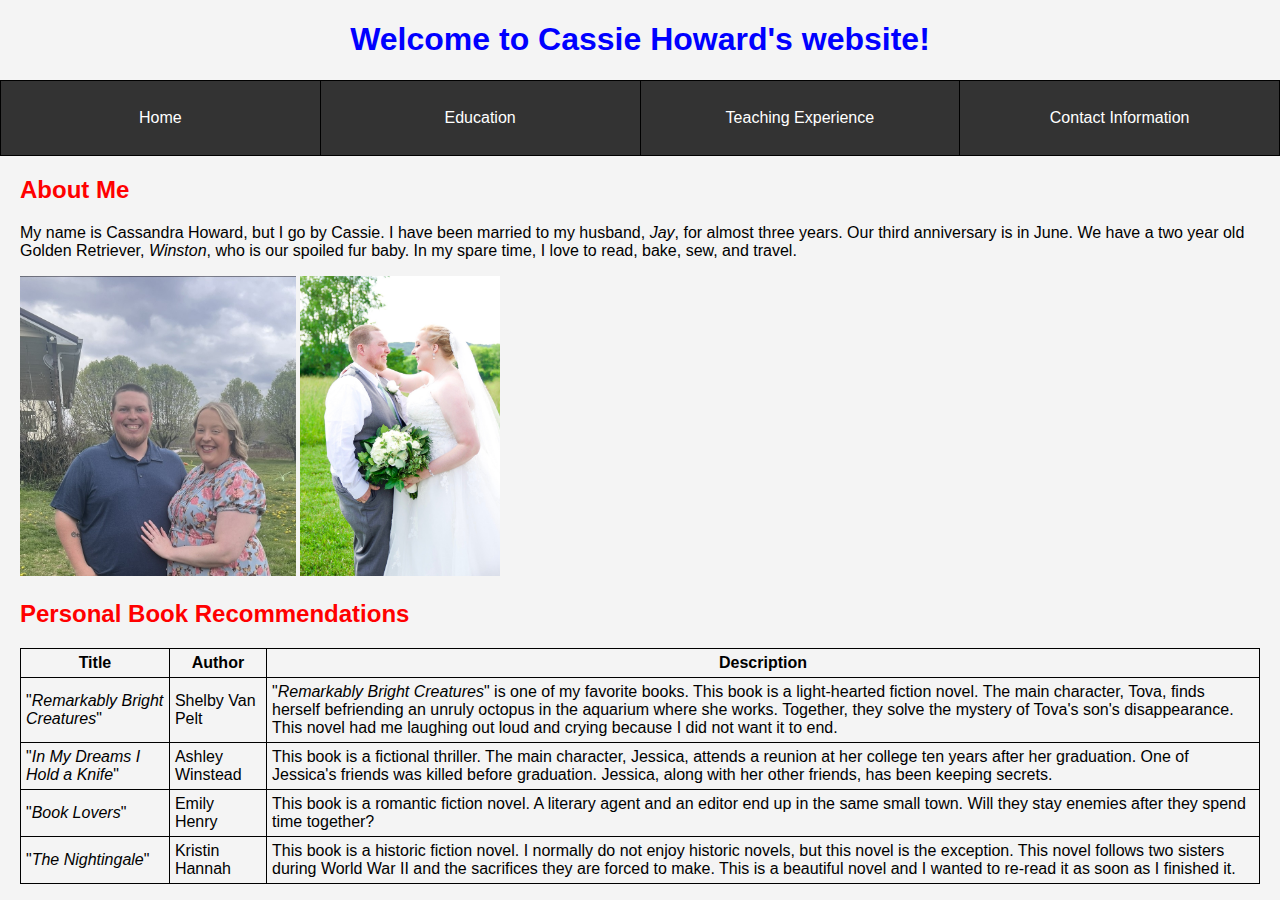
<file: index.html>
<!DOCTYPE html>
<html>
<head>
	<meta charset="utf-8">
	<meta name="viewport" content="width=device-width, initial-scale=1">
	<title>Cassie Howard's Personal Website</title>
	<link href="project.css" rel="stylesheet" type="text/css">
</head>
<body>
	<h1>Welcome to Cassie Howard's website!</h1>
	<nav>
		<table>
			<tr>
			<td><a href="index.html">Home</a></td>
			<td><a href="education.html">Education</a></td>
			<td><a href="teaching.html">Teaching Experience</a></td>
			<td><a href="contact.html">Contact Information</a></td>
		</tr>
	</table>
	</nav>
	<main>
	<h2>About Me</h2>
	<p>My name is Cassandra Howard, but I go by Cassie. I have been married to my husband, <i>Jay</i>, for almost three years. Our third anniversary is in June. We have a two year old Golden Retriever, <em>Winston</em>, who is our spoiled fur baby. In my spare time, I love to read, bake, sew, and travel.<br>
		<p>
		<img src="Cassie and Jay.jpg" height="300" alt="My husband and I on Easter"> <img src="Wedding.jpg" height="300" alt="My husband and I on our wedding day">
		<h2>Personal Book Recommendations</h2>
		<table>
			<tr>
				<th>Title</th>
				<th>Author</th>
				<th>Description</th>
			</tr>
			<tr>
				<td>"<i>Remarkably Bright Creatures</i>"</td>
				<td>Shelby Van Pelt</td>
				<td>"<i>Remarkably Bright Creatures</i>" is one of my favorite books. This book is a light-hearted fiction novel. The main character, Tova, finds herself befriending an unruly octopus in the aquarium where she works. Together, they solve the mystery of Tova's son's disappearance. This novel had me laughing out loud and crying because I did not want it to end.</td>
			</tr>
			<tr>
				<td>"<i>In My Dreams I Hold a Knife</i>"</td>
				<td>Ashley Winstead</td>
				<td>This book is a fictional thriller. The main character, Jessica, attends a reunion at her college ten years after her graduation. One of Jessica's friends was killed before graduation. Jessica, along with her other friends, has been keeping secrets.</td>
			</tr>
			<tr>
				<td>"<i>Book Lovers</i>"</td>
				<td>Emily Henry</td>
				<td>This book is a romantic fiction novel. A literary agent and an editor end up in the same small town. Will they stay enemies after they spend time together?</td>
			</tr>
			<tr>
				<td>"<i>The Nightingale</i>"</td>
				<td>Kristin Hannah</td>
				<td>This book is a historic fiction novel. I normally do not enjoy historic novels, but this novel is the exception. This novel follows two sisters during World War II and the sacrifices they are forced to make. This is a beautiful novel and I wanted to re-read it as soon as I finished it.</td>
			</tr>
		</table>
	</main>
</body>
</html>
</file>
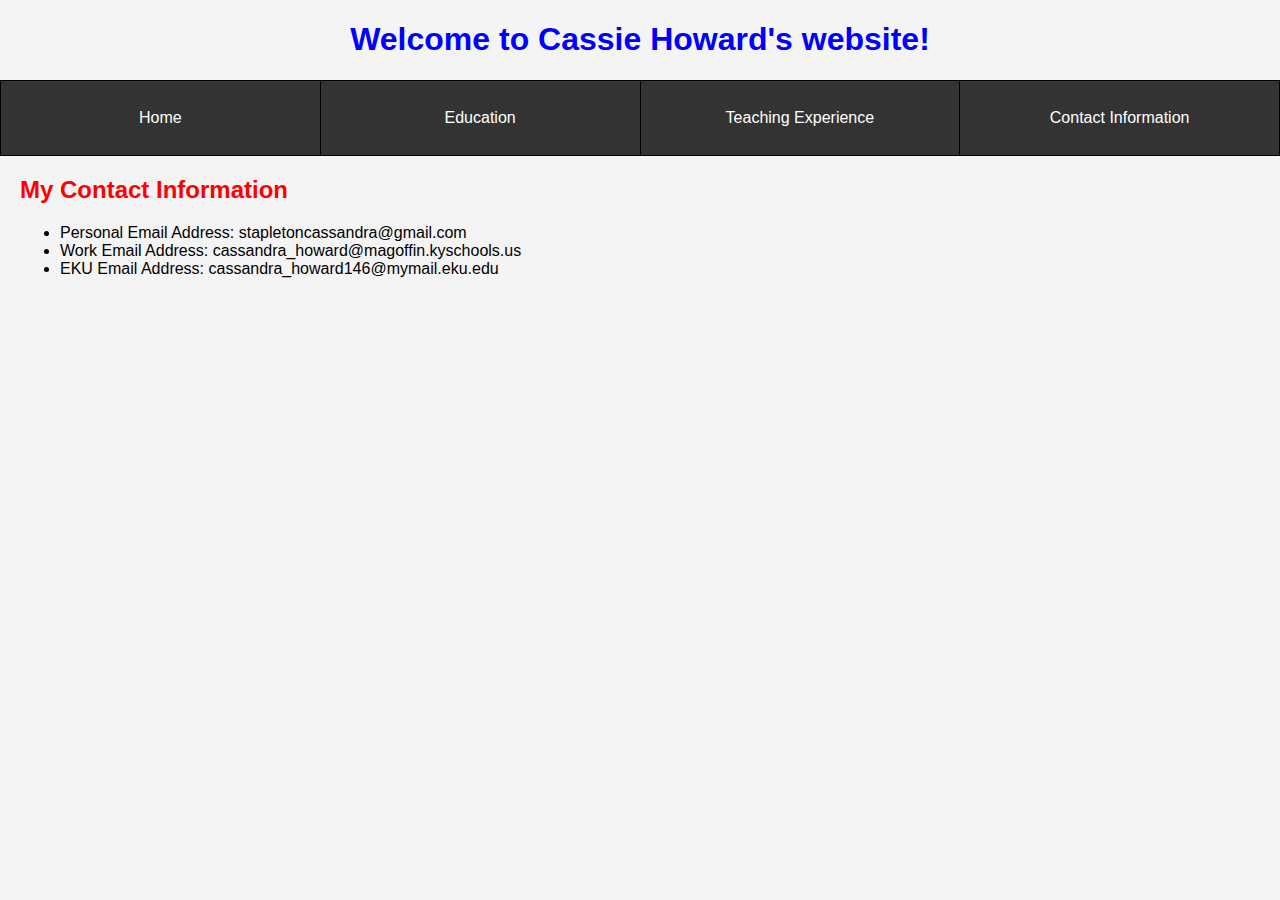
<file: contact.html>
<!DOCTYPE html>
<html>
<head>
	<meta charset="utf-8">
	<meta name="viewport" content="width=device-width, initial-scale=1">
	<title>Cassie Howard's Personal Website</title>
	<link href="project.css" rel="stylesheet" type="text/css">
</head>
<body>
	<h1>Welcome to Cassie Howard's website!</h1>
	<nav>
		<table>
			<tr>
			<td><a href="index.html">Home</a></td>
			<td><a href="education.html">Education</a></td>
			<td><a href="teaching.html">Teaching Experience</a></td>
			<td><a href="contact.html">Contact Information</a></td>
		</tr>
	</table>
	</nav>
	<main>
	<h2>My Contact Information</h2>
	<ul>
		<li>Personal Email Address: stapletoncassandra@gmail.com</li>
		<li>Work Email Address: cassandra_howard@magoffin.kyschools.us</li>
		<li>EKU Email Address: cassandra_howard146@mymail.eku.edu</li>
	</ul>
	</main>
</body>
</html>
</file>
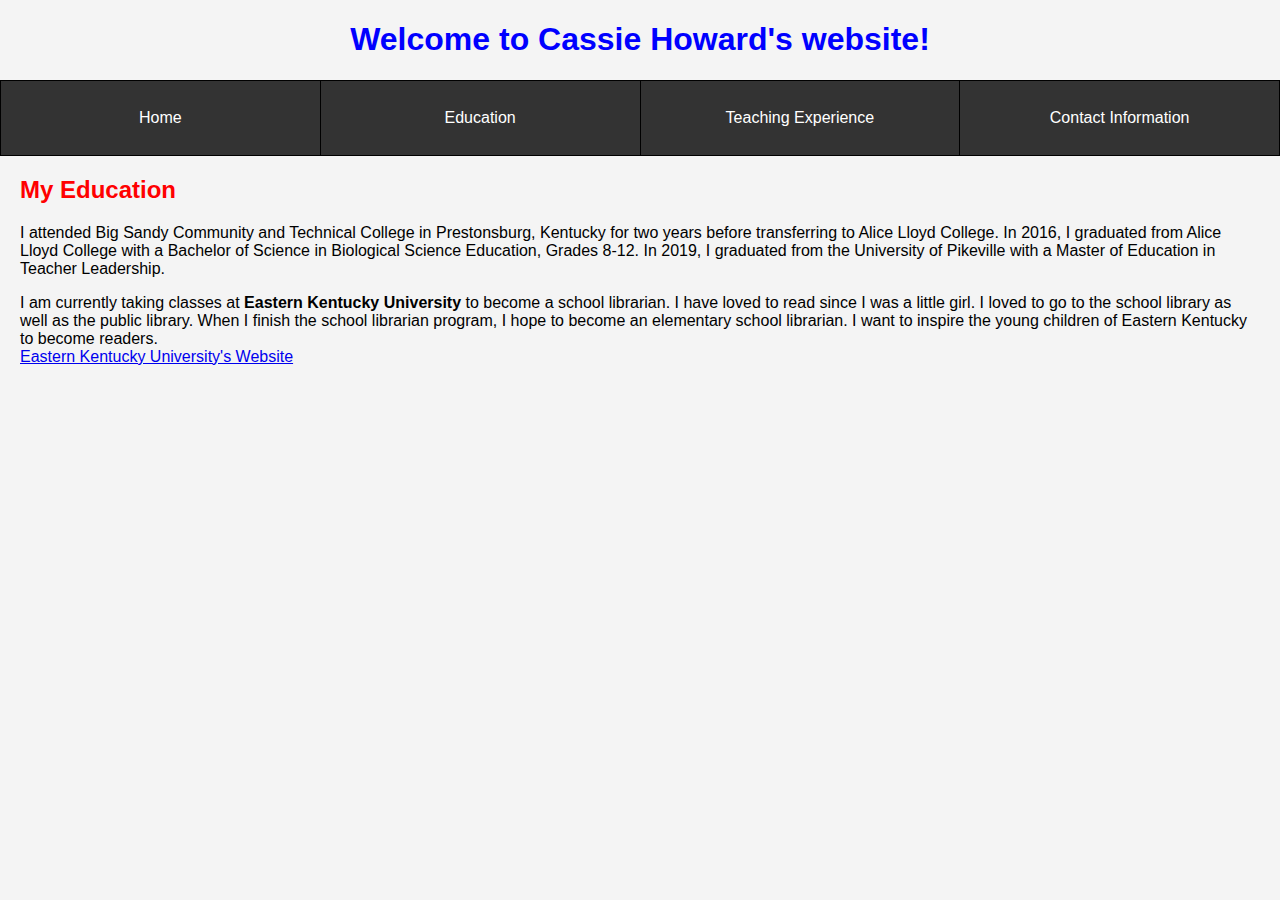
<file: education.html>
<!DOCTYPE html>
<html>
<head>
	<meta charset="utf-8">
	<meta name="viewport" content="width=device-width, initial-scale=1">
	<title>Cassie Howard's Personal Website</title>
	<link href="project.css" rel="stylesheet" type="text/css">
</head>
<body>
	<h1>Welcome to Cassie Howard's website!</h1>
	<nav>
		<table>
			<tr>
			<td><a href="index.html">Home</a></td>
			<td><a href="education.html">Education</a></td>
			<td><a href="teaching.html">Teaching Experience</a></td>
			<td><a href="contact.html">Contact Information</a></td>
		</tr>
	</table>
	</nav>
	<main>
	<h2>My Education</h2>
	<p>I attended Big Sandy Community and Technical College in Prestonsburg, Kentucky for two years before transferring to Alice Lloyd College. In 2016, I graduated from Alice Lloyd College with a Bachelor of Science in Biological Science Education, Grades 8-12. In 2019, I graduated from the University of Pikeville with a Master of Education in Teacher Leadership.
		<p>I am currently taking classes at <strong>Eastern Kentucky University</strong> to become a school librarian. I have loved to read since I was a little girl. I loved to go to the school library as well as the public library. When I finish the school librarian program, I hope to become an elementary school librarian. I want to inspire the young children of Eastern Kentucky to become readers.<br>
			<a href="https://www.eku.edu/" target="_blank">Eastern Kentucky University's Website</a>
	</main>
</body>
</html>
</file>
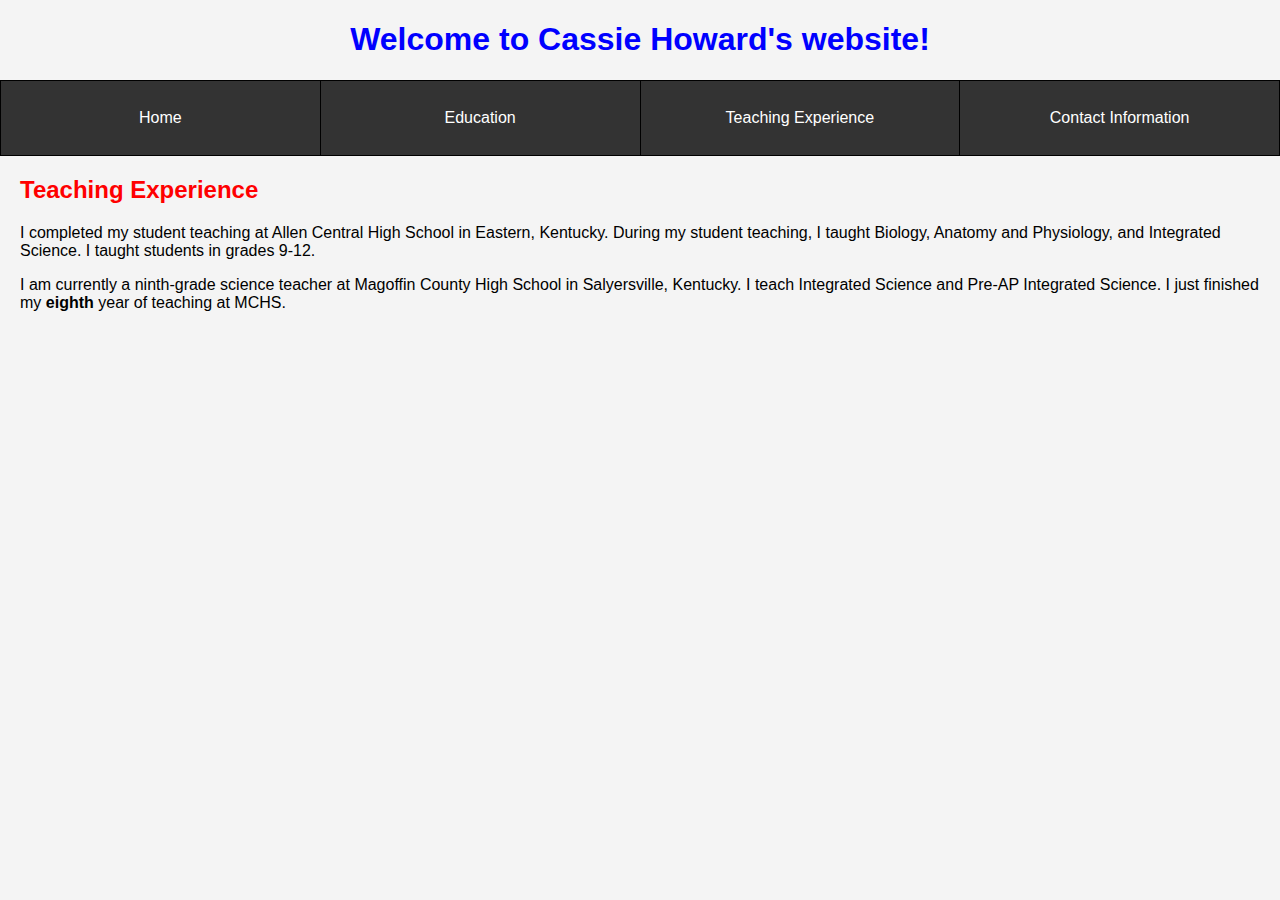
<file: teaching.html>
<!DOCTYPE html>
<html>
<head>
	<meta charset="utf-8">
	<meta name="viewport" content="width=device-width, initial-scale=1">
	<title>Cassie Howard's Personal Website</title>
	<link href="project.css" rel="stylesheet" type="text/css">
</head>
<body>
	<h1>Welcome to Cassie Howard's website!</h1>
	<nav>
		<table>
			<tr>
			<td><a href="index.html">Home</a></td>
			<td><a href="education.html">Education</a></td>
			<td><a href="teaching.html">Teaching Experience</a></td>
			<td><a href="contact.html">Contact Information</a></td>
		</tr>
	</table>
	</nav>
	<main>
	<h2>Teaching Experience</h2>
	<p>I completed my student teaching at Allen Central High School in Eastern, Kentucky. During my student teaching, I taught Biology, Anatomy and Physiology, and Integrated Science. I taught students in grades 9-12. 
		<p>I am currently a ninth-grade science teacher at Magoffin County High School in Salyersville, Kentucky. I teach Integrated Science and Pre-AP Integrated Science. I just finished my <b>eighth</b> year of teaching at MCHS.<br>
			<br>
			<br>
			<iframe src="https://www.google.com/maps/embed?pb=!1m18!1m12!1m3!1d3155.3633877149846!2d-83.03420362437379!3d37.73461827199558!2m3!1f0!2f0!3f0!3m2!1i1024!2i768!4f13.1!3m3!1m2!1s0x8844f82e73f7eb03%3A0xdb92235376008507!2sMagoffin%20County%20High%20School!5e0!3m2!1sen!2sus!4v1718633759051!5m2!1sen!2sus" width="600" height="450" style="border:0;" allowfullscreen="" loading="lazy" referrerpolicy="no-referrer-when-downgrade"></iframe>
	</main>
</body>
</html>
</file>
<file: project.css>
body{
	margin:0px;
}
main{
	margin-left:20px;
	margin-right:20px;
}
h1{
	color:blue;
	text-align:center;
}
nav{
	background-color:#333;
}
nav table{
	width:100%;
	border-collapse:collapse;
}
nav td{
	width:25%;
	text-align:center;
	padding:14px 0;
}
nav a{
	display:block;
	color:white;
	text-decoration:none;
	padding:14px 16px;
}
nav a:hover{
	background-color:#111;
}
h2 {color:red;
}
body{
	font-family: Arial, Helvetica, sans-serif;
	font-size:20 px;
	background-color:#f4f4f4;
}
table, th, td{
	border:1px solid #000;
	border-collapse:collapse;
}
th, td{
	padding:5px;
}
</file>
